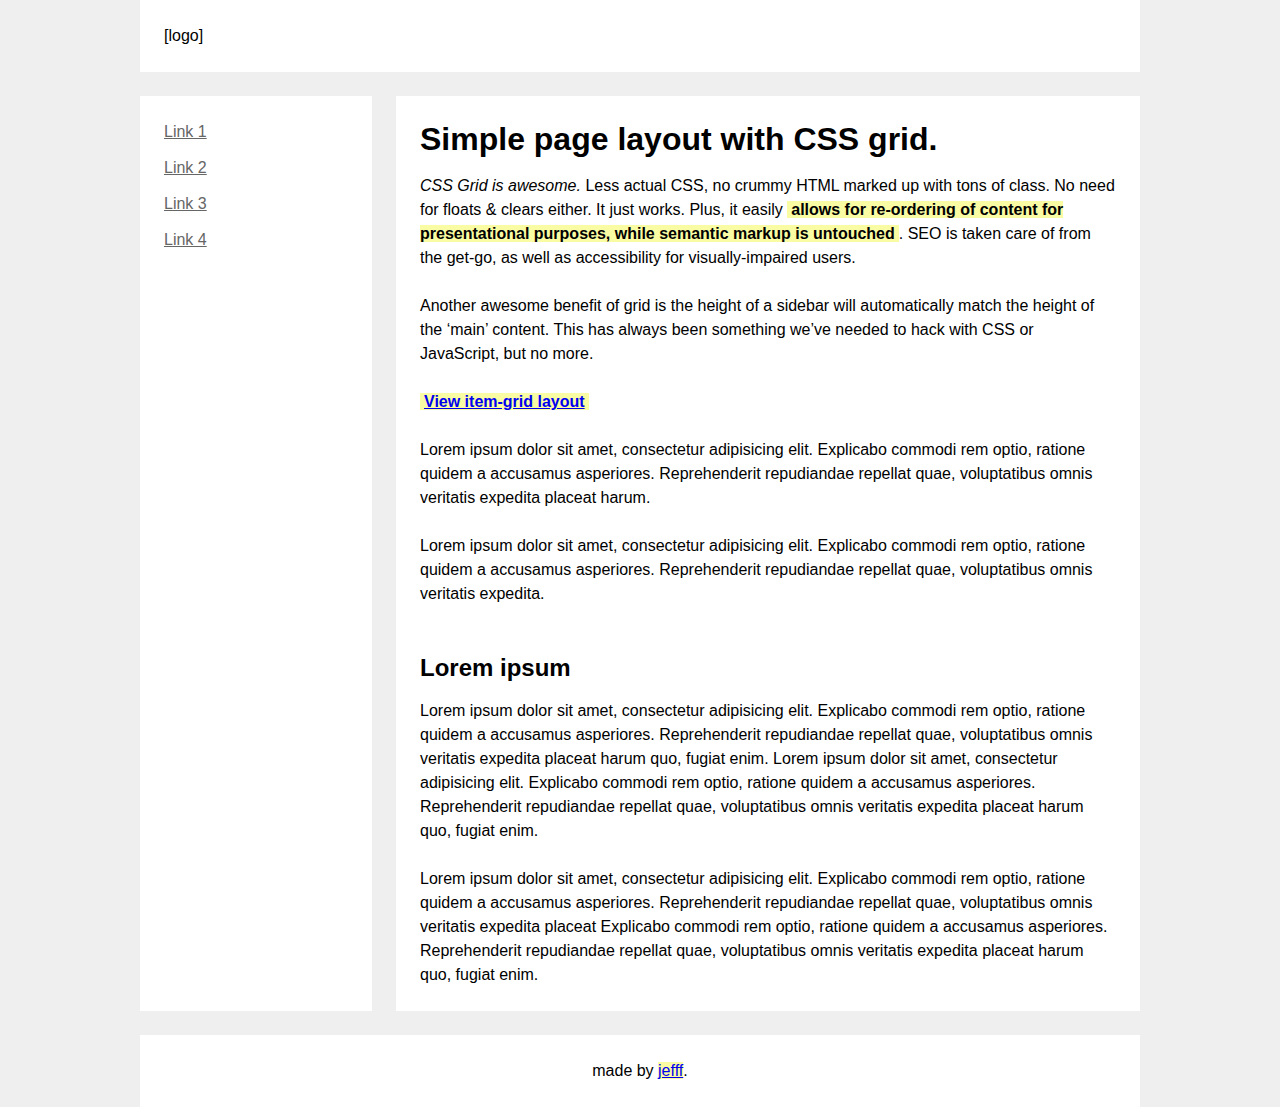
<file: index.html>
<!DOCTYPE html>
<html lang="en">
	<head>
		<meta charset="utf-8" />
	    <meta http-equiv="X-UA-Compatible" content="IE=Edge;chrome=1" />
	    <meta name="viewport" content="width=device-width, initial-scale=1.0" />
	    <meta name="robots" content="noindex,nofollow" />
		<title>Simple page layout with CSS grid.</title>
		<link rel="stylesheet" href="app.css" />
	</head>
	<body>
		<div id="grid-container">
			<header class="grid-item" id="header">
				[logo]
			</header>
			<main class="grid-item" id="main">
				<h1>
					Simple page layout with CSS grid.
				</h1>
				<p>
					<em>CSS Grid is awesome.</em> Less actual CSS, no crummy HTML marked up with tons of class. No need for floats &amp; clears either. It just works. Plus, it easily <strong>allows for re-ordering of content for presentational purposes, while semantic markup is untouched</strong>. SEO is taken care of from the get-go, as well as accessibility for visually-impaired users.
				</p>
				<p>
					Another awesome benefit of grid is the height of a sidebar will automatically match the height of the &lsquo;main&rsquo; content. This has always been something we&rsquo;ve needed to hack with CSS or JavaScript, but no more.
				</p>
				<p>
					<a href="items.html"><strong>View item-grid layout</strong></a>
				</p>
				<p>
					Lorem ipsum dolor sit amet, consectetur adipisicing elit. Explicabo commodi rem optio, ratione quidem a accusamus asperiores. Reprehenderit repudiandae repellat quae, voluptatibus omnis veritatis expedita placeat harum.
				</p>
				<p>
					Lorem ipsum dolor sit amet, consectetur adipisicing elit. Explicabo commodi rem optio, ratione quidem a accusamus asperiores. Reprehenderit repudiandae repellat quae, voluptatibus omnis veritatis expedita.
				</p>
				<h2>
					Lorem ipsum
				</h2>
				<p>
					Lorem ipsum dolor sit amet, consectetur adipisicing elit. Explicabo commodi rem optio, ratione quidem a accusamus asperiores. Reprehenderit repudiandae repellat quae, voluptatibus omnis veritatis expedita placeat harum quo, fugiat enim. Lorem ipsum dolor sit amet, consectetur adipisicing elit. Explicabo commodi rem optio, ratione quidem a accusamus asperiores. Reprehenderit repudiandae repellat quae, voluptatibus omnis veritatis expedita placeat harum quo, fugiat enim.
				</p>
				<p>
					Lorem ipsum dolor sit amet, consectetur adipisicing elit. Explicabo commodi rem optio, ratione quidem a accusamus asperiores. Reprehenderit repudiandae repellat quae, voluptatibus omnis veritatis expedita placeat Explicabo commodi rem optio, ratione quidem a accusamus asperiores. Reprehenderit repudiandae repellat quae, voluptatibus omnis veritatis expedita placeat harum quo, fugiat enim.
				</p>
			</main>
			<aside class="grid-item" id="sidebar">
				<a href="###">Link 1</a>
				<a href="###">Link 2</a>
				<a href="###">Link 3</a>
				<a href="###">Link 4</a>
			</aside>			
			<footer class="grid-item" id="footer">
				made by <a href="http://hire.jefff.co/">jefff</a>.
			</footer>
		</div>
	</body>
</html>
</file>
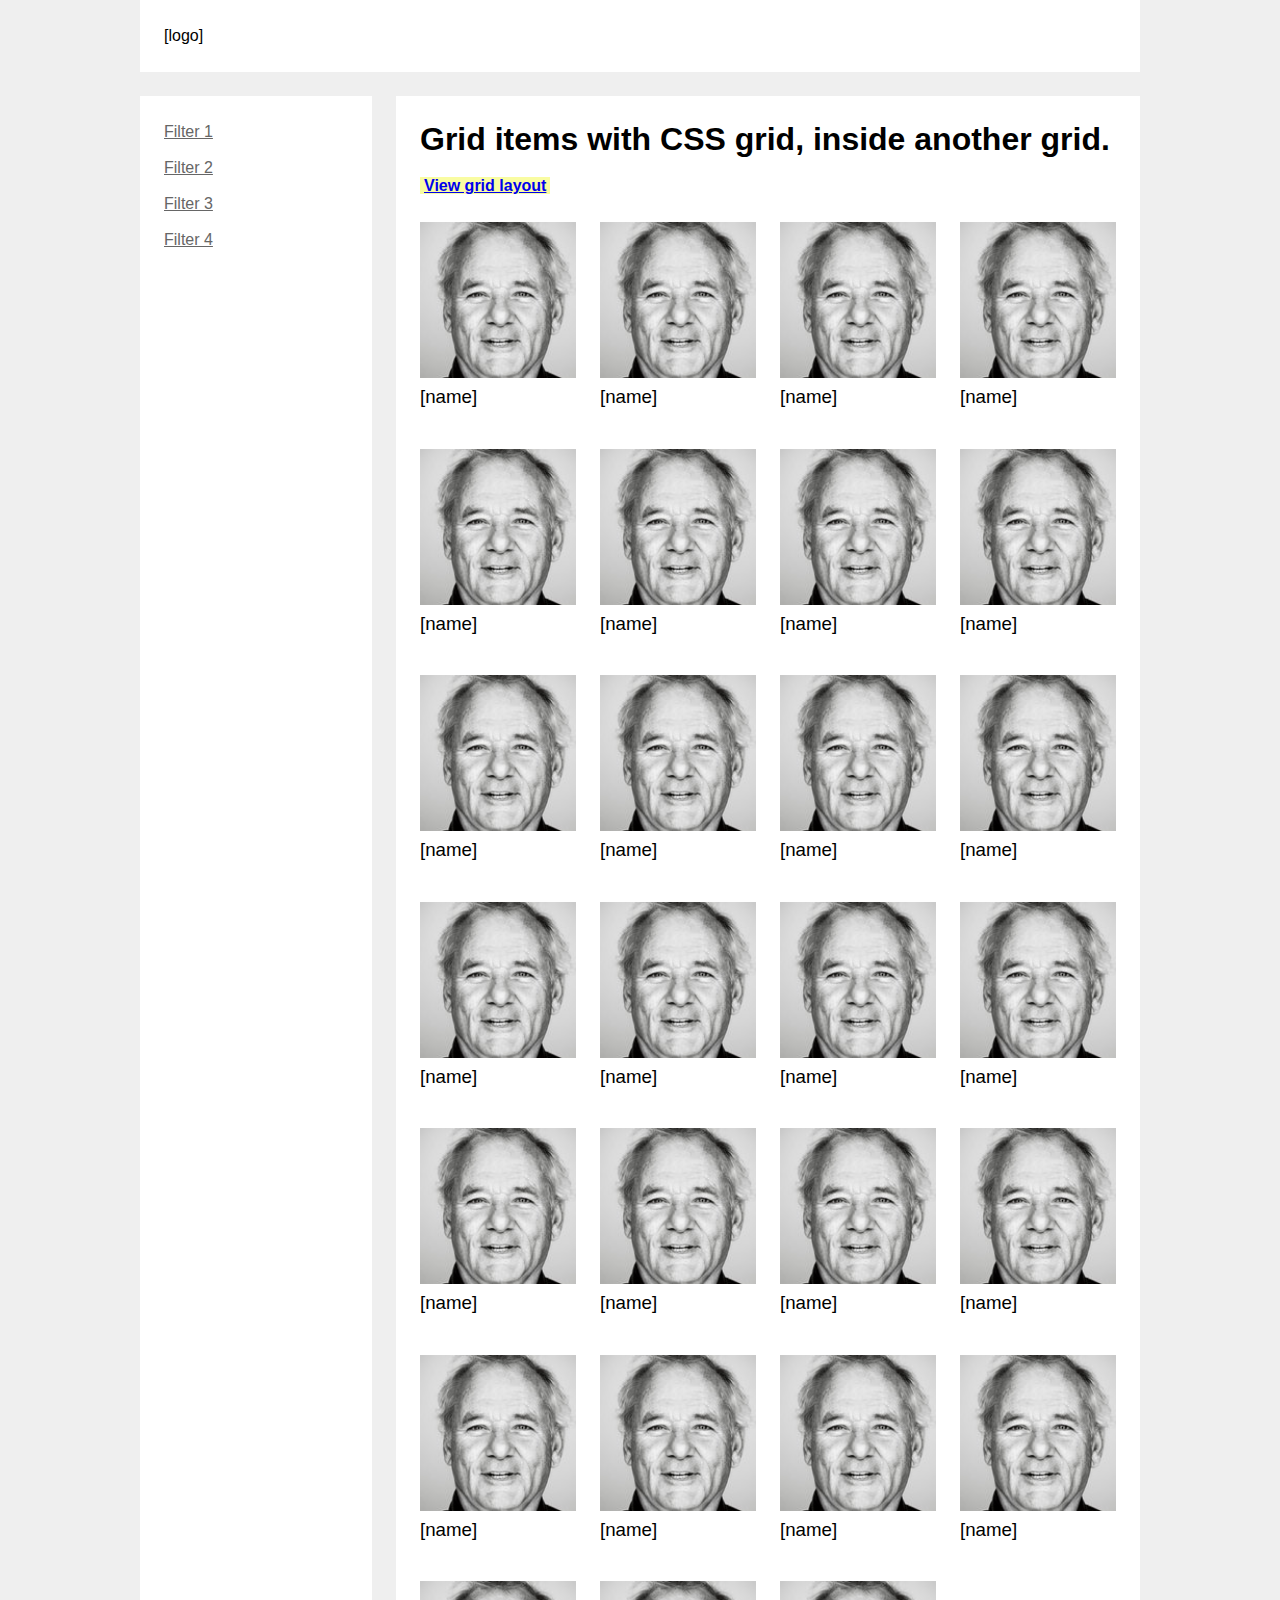
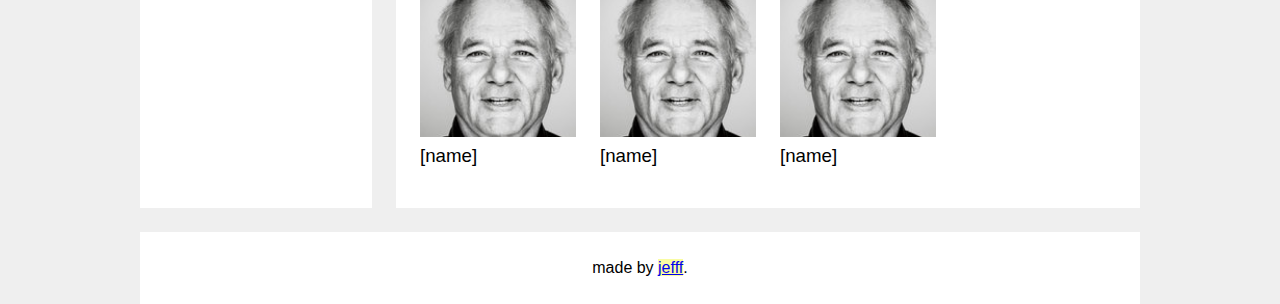
<file: items.html>
<!DOCTYPE html>
<html lang="en">
	<head>
		<meta charset="utf-8" />
	    <meta http-equiv="X-UA-Compatible" content="IE=Edge;chrome=1" />
	    <meta name="viewport" content="width=device-width, initial-scale=1.0" />
	    <meta name="robots" content="noindex,nofollow" />
		<title>Grid items done with CSS grid, inside another grid.</title>
		<link rel="stylesheet" href="app.css" />
	</head>
	<body>
		<div id="grid-container">
			<header class="grid-item" id="header">
				[logo]
			</header>
			<main class="grid-item" id="main">
				<h1 id="grid-items-headline">
					Grid items with CSS grid, inside another grid.
				</h1>
				<p>
					<a href="index.html"><strong>View grid layout</strong></a>
				</p>
				<hr />
				<div id="item-container">
					<div class="subgrid-item">
						<img src="img/murray-150x150.jpg" />
						<h3>[name]</h3>
					</div>
					<div class="subgrid-item">
						<img src="img/murray-150x150.jpg" />
						<h3>[name]</h3>
					</div>
					<div class="subgrid-item">
						<img src="img/murray-150x150.jpg" />
						<h3>[name]</h3>
					</div>
					<div class="subgrid-item">
						<img src="img/murray-150x150.jpg" />
						<h3>[name]</h3>
					</div>
					<div class="subgrid-item">
						<img src="img/murray-150x150.jpg" />
						<h3>[name]</h3>
					</div>
					<div class="subgrid-item">
						<img src="img/murray-150x150.jpg" />
						<h3>[name]</h3>
					</div>
					<div class="subgrid-item">
						<img src="img/murray-150x150.jpg" />
						<h3>[name]</h3>
					</div>
					<div class="subgrid-item">
						<img src="img/murray-150x150.jpg" />
						<h3>[name]</h3>
					</div>
					<div class="subgrid-item">
						<img src="img/murray-150x150.jpg" />
						<h3>[name]</h3>
					</div>
					<div class="subgrid-item">
						<img src="img/murray-150x150.jpg" />
						<h3>[name]</h3>
					</div>
					<div class="subgrid-item">
						<img src="img/murray-150x150.jpg" />
						<h3>[name]</h3>
					</div>
					<div class="subgrid-item">
						<img src="img/murray-150x150.jpg" />
						<h3>[name]</h3>
					</div>
					<div class="subgrid-item">
						<img src="img/murray-150x150.jpg" />
						<h3>[name]</h3>
					</div>
					<div class="subgrid-item">
						<img src="img/murray-150x150.jpg" />
						<h3>[name]</h3>
					</div>
					<div class="subgrid-item">
						<img src="img/murray-150x150.jpg" />
						<h3>[name]</h3>
					</div>
					<div class="subgrid-item">
						<img src="img/murray-150x150.jpg" />
						<h3>[name]</h3>
					</div>
					<div class="subgrid-item">
						<img src="img/murray-150x150.jpg" />
						<h3>[name]</h3>
					</div>
					<div class="subgrid-item">
						<img src="img/murray-150x150.jpg" />
						<h3>[name]</h3>
					</div>
					<div class="subgrid-item">
						<img src="img/murray-150x150.jpg" />
						<h3>[name]</h3>
					</div>
					<div class="subgrid-item">
						<img src="img/murray-150x150.jpg" />
						<h3>[name]</h3>
					</div>
					<div class="subgrid-item">
						<img src="img/murray-150x150.jpg" />
						<h3>[name]</h3>
					</div>
					<div class="subgrid-item">
						<img src="img/murray-150x150.jpg" />
						<h3>[name]</h3>
					</div>
					<div class="subgrid-item">
						<img src="img/murray-150x150.jpg" />
						<h3>[name]</h3>
					</div>
					<div class="subgrid-item">
						<img src="img/murray-150x150.jpg" />
						<h3>[name]</h3>
					</div>
					<div class="subgrid-item">
						<img src="img/murray-150x150.jpg" />
						<h3>[name]</h3>
					</div>
					<div class="subgrid-item">
						<img src="img/murray-150x150.jpg" />
						<h3>[name]</h3>
					</div>
					<div class="subgrid-item">
						<img src="img/murray-150x150.jpg" />
						<h3>[name]</h3>
					</div>
				</div>
			</main>
			<aside class="grid-item" id="sidebar">
				<a href="###">Filter 1</a>
				<a href="###">Filter 2</a>
				<a href="###">Filter 3</a>
				<a href="###">Filter 4</a>
			</aside>			
			<footer class="grid-item" id="footer">
				made by <a href="http://hire.jefff.co/">jefff</a>.
			</footer>
		</div>
	</body>
</html>
</file>
<file: app.css>
* {
	margin: 0;
	padding: 0;
	border: 0;
	box-sizing: border-box;
}
html {
	background: #efefef;
	font: normal 100%/1.5 'Helvetica Neue', Arial, sans-serif;
}
body {
	max-width: 1000px;
	margin: auto;
}
h1, h2, h3 {
	margin-bottom: 1rem;
	line-height: 1.2;
}
h3 {
	margin-top: .5rem;
	font-weight: normal;
}
p + p {
	margin-top: 1.5rem;
}
p + h2 {
	margin-top: 3rem;
}
aside a {
	display: block;
	color: #666;
}
a:nth-child(n+2) {
	margin-top: .75rem;
}
strong {
	background: #F9FCA2;
	padding: 0 .25rem;
}
hr {
	height: 1.5rem;
	background: none;
}
#grid-container {
	display: grid;
	grid-template-columns: 1fr;
	grid-gap: 1.5rem;
	background: #efefef;
}
.grid-item {
	background: white;
	padding: 1.5rem;
}
#item-container {
	display: grid;
	grid-template-columns: repeat(2, 1fr);
	grid-gap: 1.5rem;
}
.subgrid-item:nth-child(odd) {
	grid-column: 1 / 2;
}
.subgrid-item:nth-child(even) {
	grid-column: 2 / 3;
}
img {
	display: block;
	width: 100%;
	max-width: 100%;
	margin: auto;
}
footer {
	text-align: center;
}
footer a {
	background: #F9FCA2;
}

/* item grid goes to 3 across */
@media screen and (min-width: 450px) {
	#item-container {
		grid-template-columns: repeat(3, 1fr);
	}
	.subgrid-item:nth-child(odd) {
		grid-column: auto;
	}
	.subgrid-item:nth-child(even) {
		grid-column: auto;
	}
	.subgrid-item:nth-child(3n+1) {
		grid-column: 1 / 2;
	}
	.subgrid-item:nth-child(3n+2) {
		grid-column: 2 / 3;
	}
	.subgrid-item:nth-child(3n+3) {
		grid-column: 3 / 4;
	}
}

/* grid adjust for simple layout */
@media screen and (min-width: 650px) {
	#header {
		grid-area: header;
	}
	#main {
		grid-area: main;
	}
	#aside {
		grid-area: aside;
	}
	#footer {
		grid-area: footer;
	}
	#grid-container {
		grid-template-columns: repeat(4, 1fr);
		grid-template-areas: 
		"header header header header"
		"aside main main main"
		"footer footer footer footer";
	}
}

/* item grid goes to 4 across */
@media screen and (min-width: 900px) {
	#item-container {
		grid-template-columns: repeat(4, 1fr);
	}
	.subgrid-item:nth-child(odd) {
		grid-column: auto;
	}
	.subgrid-item:nth-child(even) {
		grid-column: auto;
	}
	.subgrid-item:nth-child(3n+1),
	.subgrid-item:nth-child(3n+2),
	.subgrid-item:nth-child(3n+3) {
		grid-column: auto;
	}
	.subgrid-item:nth-child(4n+1) {
		grid-column: 1 / 2;
	}
	.subgrid-item:nth-child(4n+2) {
		grid-column: 2 / 3;
	}
	.subgrid-item:nth-child(4n+3) {
		grid-column: 3 / 4;
	}
	.subgrid-item:nth-child(4n+4) {
		grid-column: 4 / 5;
	}
}
</file>
